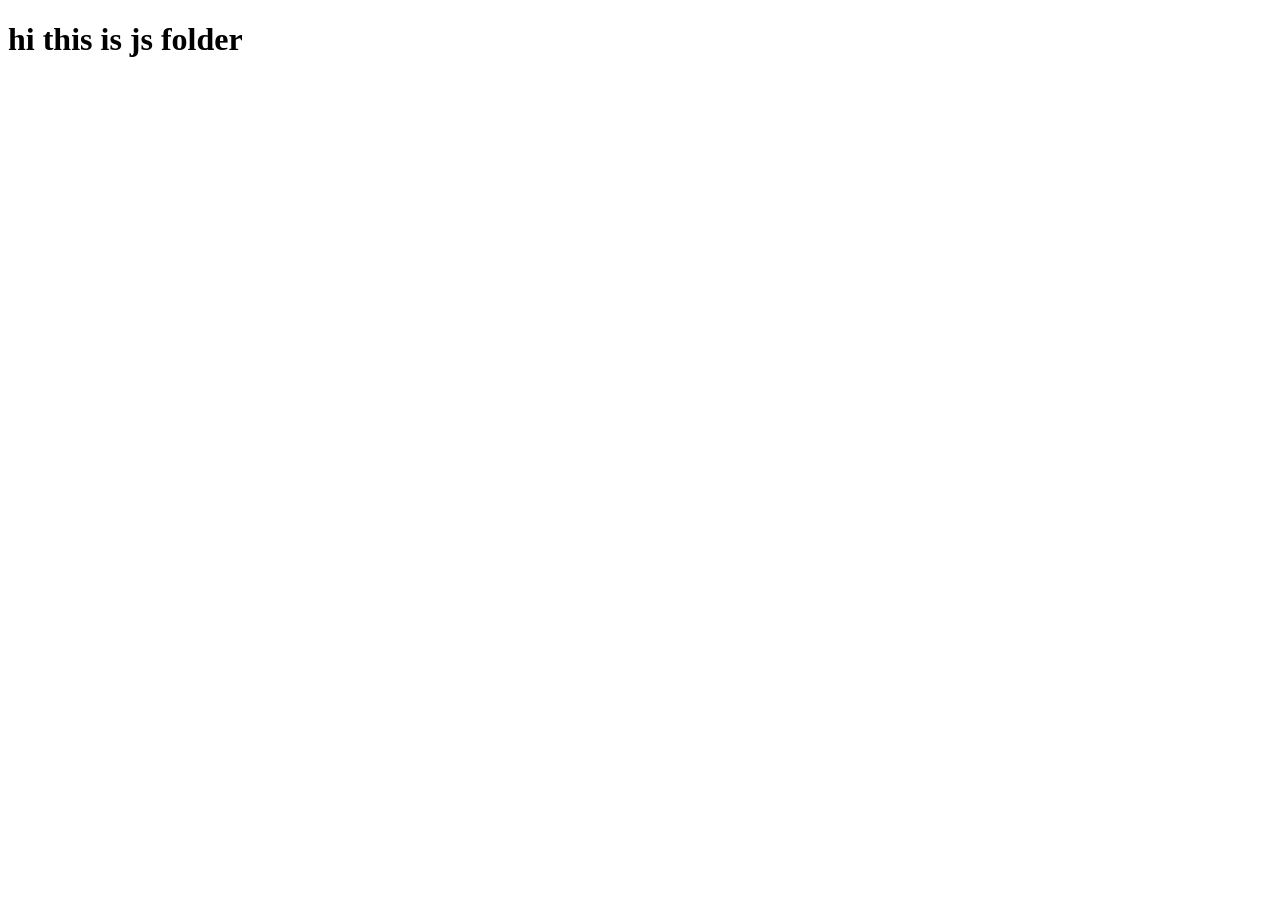
<file: index.html>
<!DOCTYPE html>
<html lang="en">
<head>
    <meta charset="UTF-8">
    <meta name="viewport" content="width=device-width, initial-scale=1.0">
    <title>Document</title>
</head>
<body>
   <h1>hi this is js folder</h1>
    
</body>
</html>
</file>
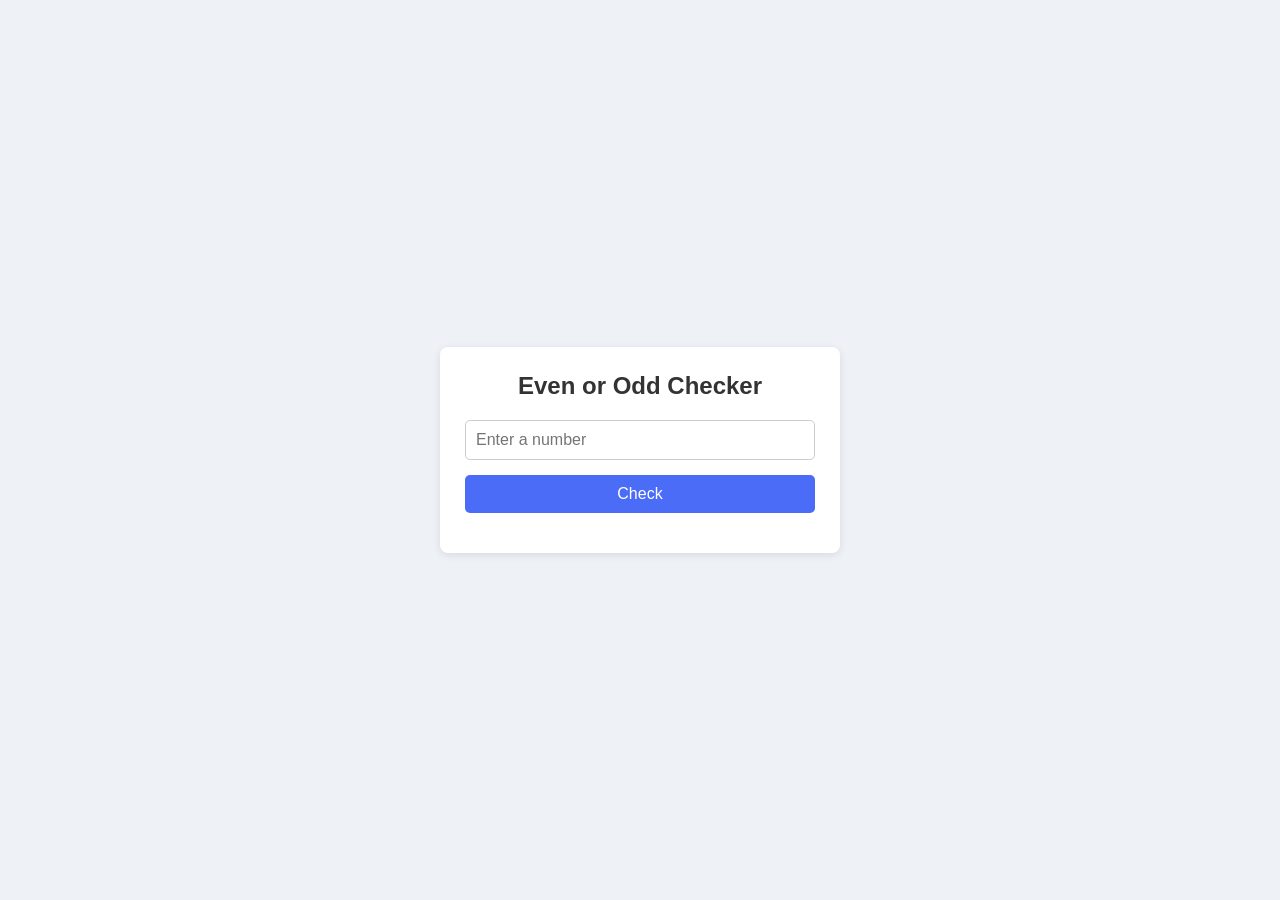
<file: endsempracticalSEM2.html>
<!DOCTYPE html>
<html lang="en">
<head>
    <meta charset="UTF-8">
    <meta name="viewport" content="width=device-width, initial-scale=1.0">
    <title>Even or Odd Checker</title>

    <style>
        *{
            margin:0;
            padding:0;
            box-sizing:border-box;
            font-family:Arial, sans-serif;
        }

        body{
            background:#eef2f7;
            display:flex;
            justify-content:center;
            align-items:center;
            min-height:100vh;
            padding:20px;
        }

        .container{
            background:#fff;
            width:100%;
            max-width:400px;
            padding:25px;
            border-radius:8px;
            text-align:center;
            box-shadow:0 2px 8px rgba(0,0,0,0.1);
        }

        h2{
            color:#333;
            margin-bottom:20px;
        }

        input{
            width:100%;
            padding:10px;
            border:1px solid #ccc;
            border-radius:5px;
            font-size:16px;
            margin-bottom:15px;
            outline:none;
        }

        input:focus{
            border-color:#4a6cf7;
        }

        button{
            width:100%;
            padding:10px;
            background:#4a6cf7;
            color:white;
            border:none;
            border-radius:5px;
            font-size:16px;
            cursor:pointer;
            transition:background 0.3s;
        }

        button:hover{
            background:#3558e0;
        }

        #result{
            margin-top:15px;
            font-size:18px;
            font-weight:bold;
        }

        @media(max-width:480px){
            .container{
                padding:20px;
            }
        }
    </style>
</head>
<body>

    <div class="container">
        <h2>Even or Odd Checker</h2>

        <input
            type="number"
            id="numberInput"
            placeholder="Enter a number"
        >

        <button onclick="checkNumber()">
            Check
        </button>

        <p id="result"></p>
    </div>

    <script>
        function checkNumber() {
            let num = document.getElementById("numberInput").value;
            let result = document.getElementById("result");

            if (num === "") {
                result.textContent = "Please enter a number!";
                result.style.color = "red";
                return;
            }

            if (num % 2 === 0) {
                result.textContent = num + " is Even";
                result.style.color = "green";
            } else {
                result.textContent = num + " is Odd";
                result.style.color = "orange";
            }
        }

        // Press Enter to check
        document.getElementById("numberInput")
            .addEventListener("keypress", function(event) {
                if (event.key === "Enter") {
                    checkNumber();
                }
            });
    </script>

</body>
</html>
</file>
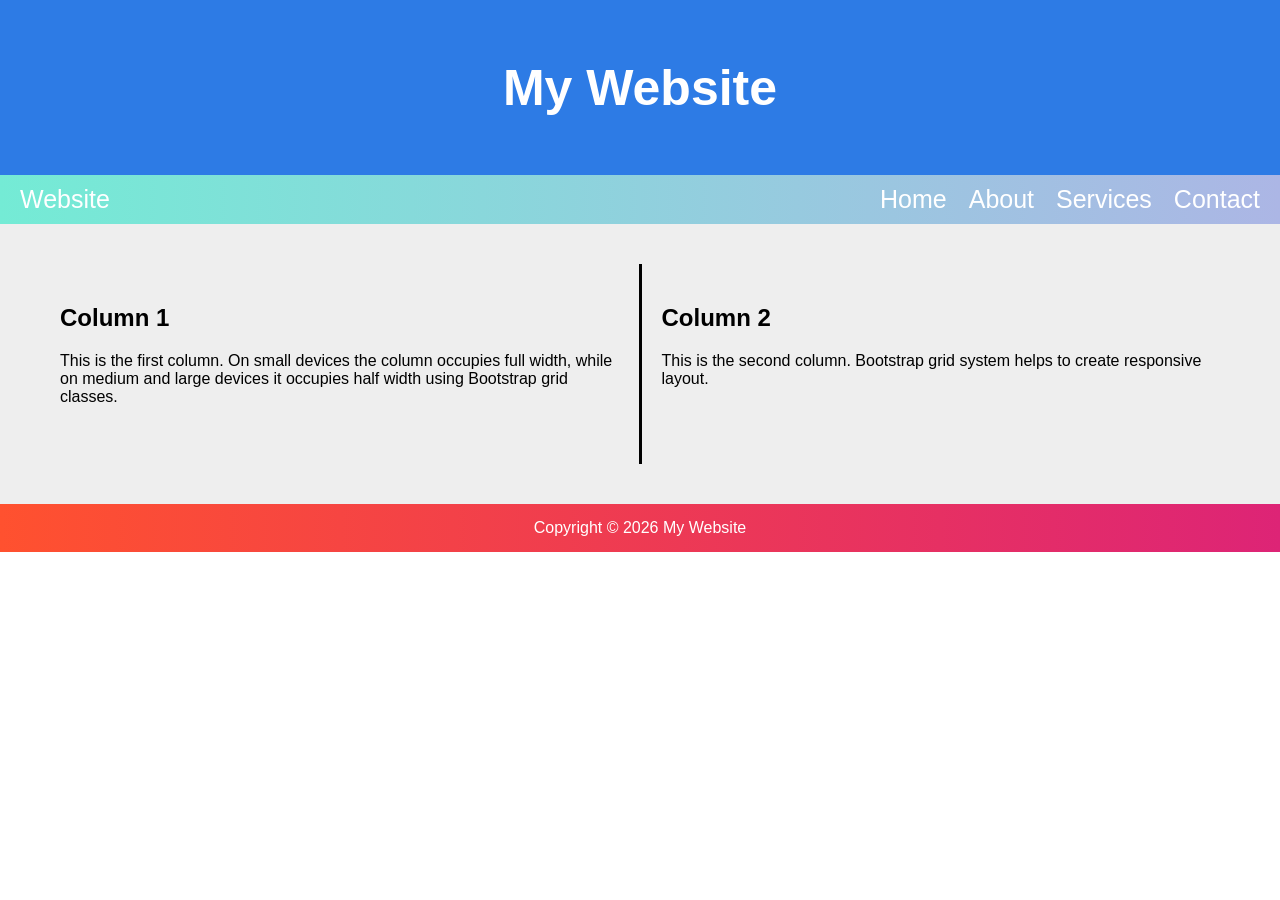
<file: experiment1.html>
<!DOCTYPE html>
<html>

<head>
    <meta name="viewport" content="width=device-width, initial-scale=1.0">
    <title>My Website</title>
    <style>
        body {
            margin: 0;
            font-family: Arial, sans-serif;
        }

        .header {
            background: #2d7be5;
            color: white;
            text-align: center;
            padding: 25px;
            font-size: 25px;
        }

        .navbar {
            background: linear-gradient(to right, #74ebd5, #acb6e5);
            color: white;
            display: flex;
            justify-content: space-between;
            padding: 10px 20px;
            font-size: 25px;
        }

        .navbar a {
            color: white;
            text-decoration: none;
            margin-left: 15px;
        }

        .container {
            display: flex;
            padding: 40px;
            background: #eee;
        }

        .column {
            flex: 1;
            padding: 20px;
        }

        .footer {
            background: linear-gradient(to right, #ff512f, #dd2476);
            color: white;
            text-align: center;
            padding: 15px;
        }

        .divider {
            border-left: 3px solid black;
            height: 200px;
        }

        @media (max-width: 768px) {

            .container {
                flex-direction: column;
                padding: 20px;
            }

            .navbar {
                flex-direction: column;
                text-align: center;
                gap: 10px;
            }

            .menu {
                display: flex;
                flex-direction: column;
                gap: 10px;
            }

            .divider {
                display: none;
            }
        }
    </style>
</head>

<body>
    <div class="header">
        <h1>My Website</h1>
    </div>
    <div class="navbar">
        <div class="logo">Website</div>
        <div class="menu">
            <a href="#">Home</a>
            <a href="#">About</a>
            <a href="#">Services</a>
            <a href="#">Contact</a>
        </div>
    </div>
    <div class="container">
        <div class="column">
            <h2>Column 1</h2>
            <p>This is the first column. On small devices the column occupies full width, while on
                medium and large devices it occupies half width using Bootstrap grid classes.</p>
        </div>
        <div class="divider"></div>
        <div class="column">
            <h2>Column 2</h2>
            <p>This is the second column. Bootstrap grid system helps to create responsive
                layout.</p>
        </div>
    </div>
    <div class="footer">
        Copyright © 2026 My Website
    </div>
</body>

</html>
</file>
